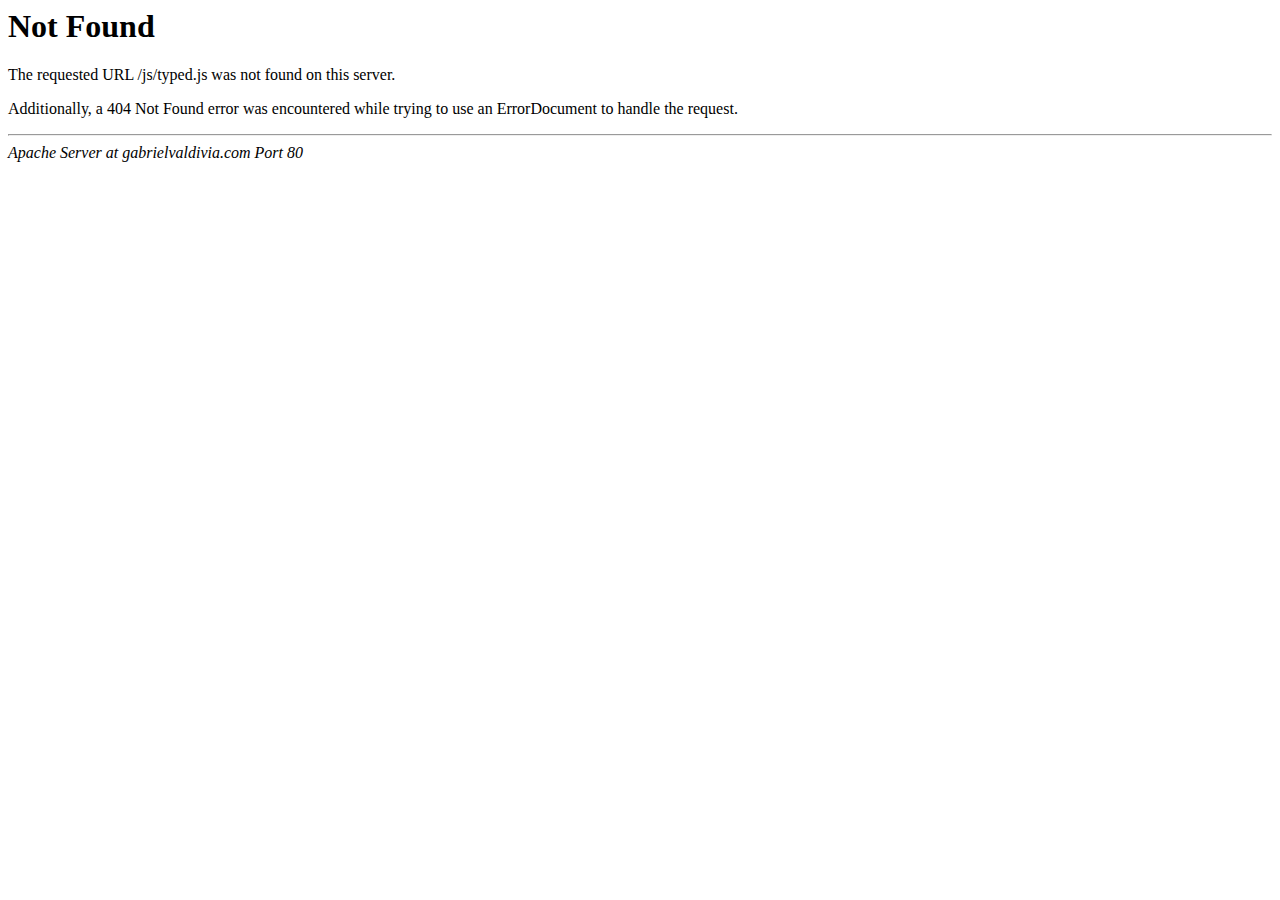
<file: js/typed.html>
<!DOCTYPE HTML PUBLIC "-//IETF//DTD HTML 2.0//EN">
<html><head>
<title>404 Not Found</title>
</head><body>
<h1>Not Found</h1>
<p>The requested URL /js/typed.js was not found on this server.</p>
<p>Additionally, a 404 Not Found
error was encountered while trying to use an ErrorDocument to handle the request.</p>
<hr>
<address>Apache Server at gabrielvaldivia.com Port 80</address>
</body></html>
</file>
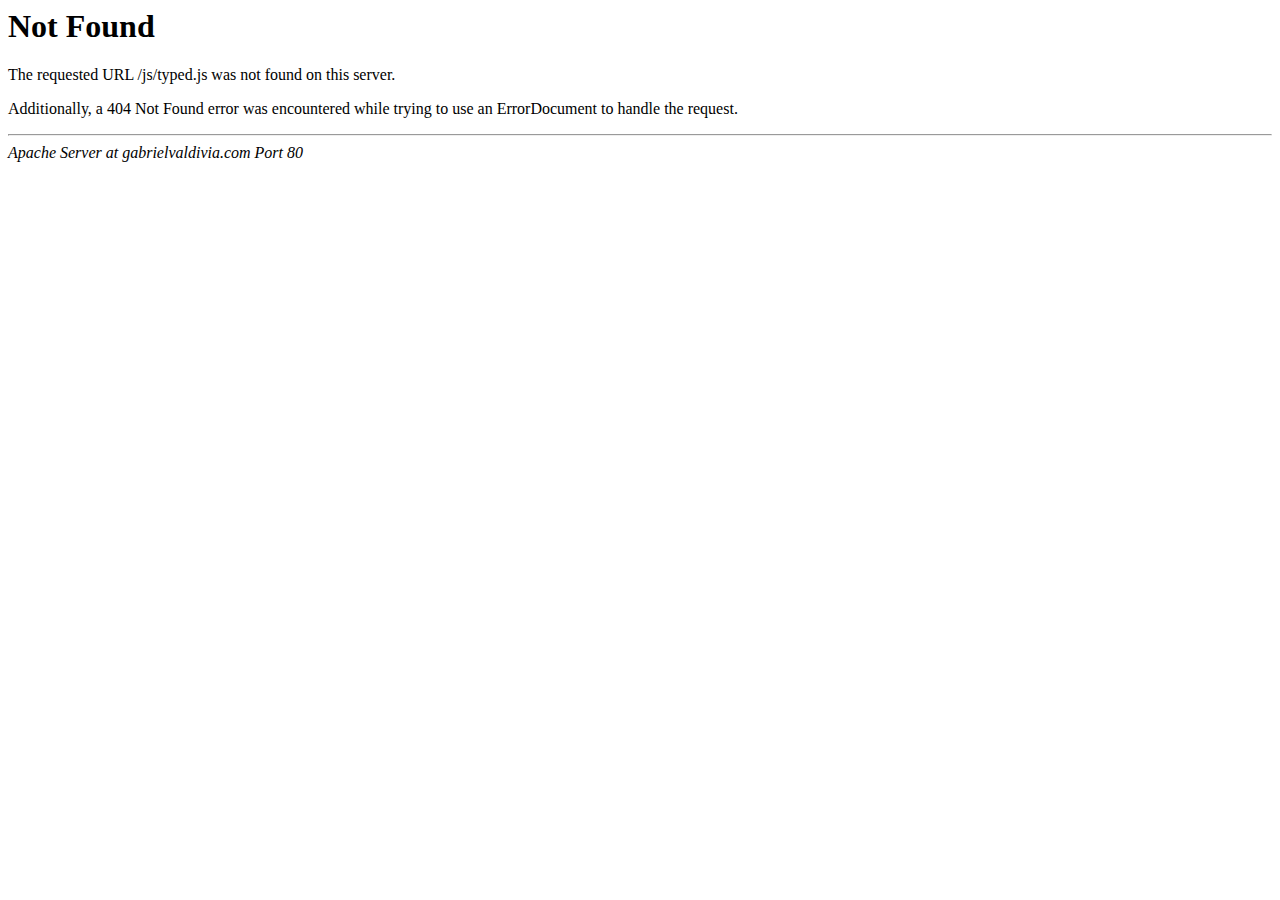
<file: patelness/js/typed.html>
<!DOCTYPE HTML PUBLIC "-//IETF//DTD HTML 2.0//EN">
<html><head>
<title>404 Not Found</title>
</head><body>
<h1>Not Found</h1>
<p>The requested URL /js/typed.js was not found on this server.</p>
<p>Additionally, a 404 Not Found
error was encountered while trying to use an ErrorDocument to handle the request.</p>
<hr>
<address>Apache Server at gabrielvaldivia.com Port 80</address>
</body></html>
</file>
